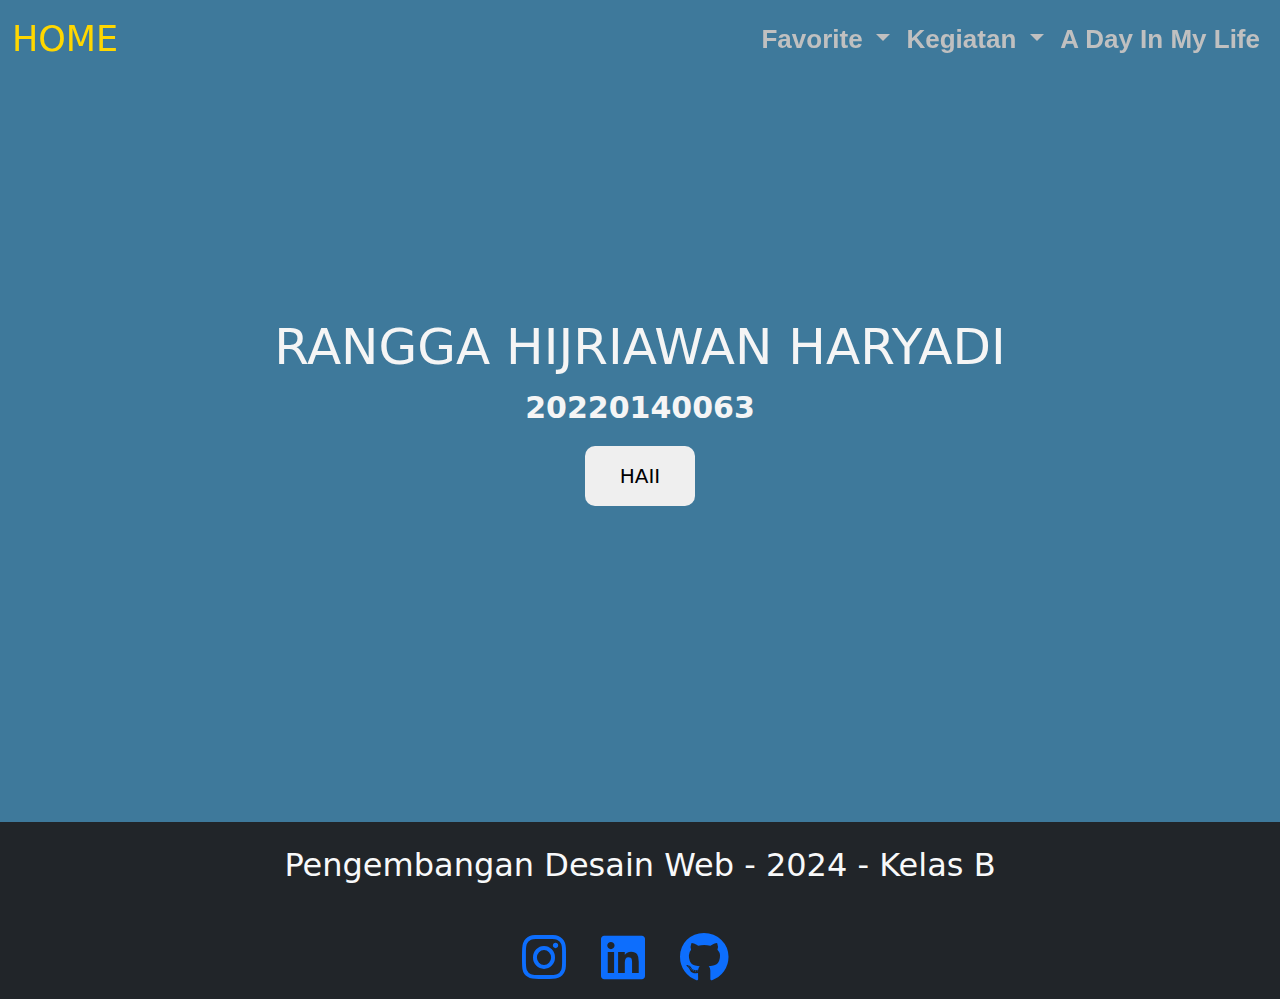
<file: index.html>
<!DOCTYPE html>
<html lang="en">
<head>
    <meta charset="UTF-8">
    <meta name="viewport" content="width=device-width, initial-scale=1.0">
    <title>Bootstrap Demo</title>
    <link href="https://cdn.jsdelivr.net/npm/bootstrap@5.3.3/dist/css/bootstrap.min.css" rel="stylesheet" integrity="sha384-QWTKZyjpPEjISv5WaRU9OFeRpok6YctnYmDr5pNlyT2bRjXh0JMhjY6hW+ALEwIH" crossorigin="anonymous">
    <link rel="stylesheet" href="styles.css">
    <link rel="stylesheet" href="https://cdnjs.cloudflare.com/ajax/libs/font-awesome/5.15.4/css/all.min.css">

    
    <script src="script.js"></script>
</head>
<body>

<br>

<body>
    <nav class="navbar navbar-expand-sm navbar-dark fixed-top">
        <div class="container-fluid">
            <a class="navbar-brand" href="index.html">HOME</a>
            <button class="navbar-toggler" type="button" data-bs-toggle="collapse" data-bs-target="#mynavbar">
                <span class="navbar-toggler-icon"></span>
            </button>
            <div class="collapse navbar-collapse justify-content-end" id="mynavbar">
                <ul class="navbar-nav"> <!-- Remove ms-auto class -->
                    <li class="nav-item dropdown">
                        <a class="nav-link dropdown-toggle" href="#" id="pendaftaranDropdown" role="button" data-bs-toggle="dropdown" aria-haspopup="true" aria-expanded="false">
                            Favorite
                        </a>
                        <div class="dropdown-menu" aria-labelledby="pendaftaranDropdown">
                            <a class="dropdown-item" href="hutma1.html">Kesukaan</a>
                            <a class="dropdown-item" href="hutma2.html">Time</a>
                        </div>
                    </li>
                    <li class="nav-item dropdown">
                        <a class="nav-link dropdown-toggle" href="#" id="jadwalDropdown" role="button" data-bs-toggle="dropdown" aria-haspopup="true" aria-expanded="false">
                            Kegiatan
                        </a>
                        <div class="dropdown-menu" aria-labelledby="jadwalDropdown">
                            <a class="dropdown-item" href="hobby.html">Biasa dilakukan</a>
                        </div>
                    </li>
                    <li class="nav-item">
                        <a class="nav-link" href="aboutme.html">A Day In My Life</a>
                    </li>
                </ul>
            </div>
        </div>
    </nav>



<br>

<div class="container content">
    <!-- Konten halaman -->
    <div class="item">
        <h1>RANGGA HIJRIAWAN HARYADI</h1>
        <p>20220140063</p>
    </div>

    <div class="button" >
        <button type="button" onclick="showAlert()" >
            HAII
        </button>
    </div>

    <br>
</div>

<br>

<footer class="bg-dark text-light">
    <div class="container">
        <div class="row">
            <div class="col-12">
                <div class="text-center py-4">
                    <h2>Pengembangan Desain Web - 2024 - Kelas B</h2>
                </div>
            </div>
            <div class="col-12">
                <div class="text-center py-3">
                    <a href="https://www.instagram.com/akun_instagram"><i class="fab fa-instagram" style="font-size: 50px; margin-right: 30px;"></i></a>  
                    <a href="https://www.linkedin.com/in/akun_linkedin"><i class="fab fa-linkedin" style="font-size: 50px; margin-right: 30px;"></i></a>  
                    <a href="https://github.com/akun_github"><i class="fab fa-github" style="font-size: 50px; margin-right: 30px;"></i></a>
                </div>
            </div>
            
            
            
        </div>
    </div>
</footer>
<script src="https://code.jquery.com/jquery-3.5.1.slim.min.js"></script>
<script src="https://cdn.jsdelivr.net/npm/@popperjs/core@2.5.4/dist/umd/popper.min.js"></script>
<script src="https://maxcdn.bootstrapcdn.com/bootstrap/4.5.2/js/bootstrap.min.js"></script>
</body>
</html>
</file>
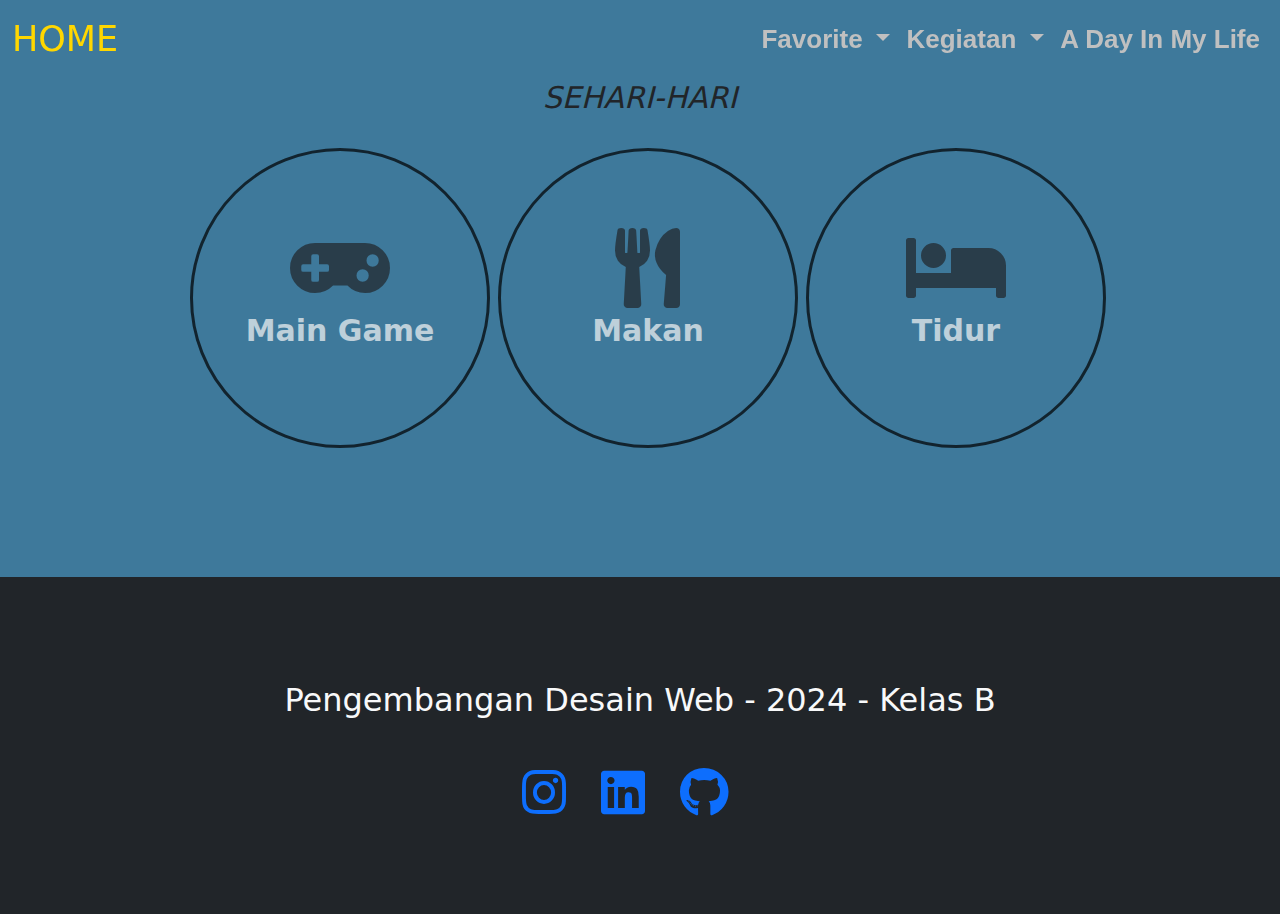
<file: hobby.html>
<!DOCTYPE html>
<html lang="en">
<head>
    <meta charset="UTF-8">
    <meta name="viewport" content="width=device-width, initial-scale=1.0">
    <title>Bootstrap Demo</title>
    <link href="https://cdn.jsdelivr.net/npm/bootstrap@5.3.3/dist/css/bootstrap.min.css" rel="stylesheet" integrity="sha384-QWTKZyjpPEjISv5WaRU9OFeRpok6YctnYmDr5pNlyT2bRjXh0JMhjY6hW+ALEwIH" crossorigin="anonymous">
    <link rel="stylesheet" href="styles.css">
    <link rel="stylesheet" href="https://cdnjs.cloudflare.com/ajax/libs/font-awesome/5.15.4/css/all.min.css">

    
    <script src="script.js"></script>
    <style>
        .container {
            padding: 80px 120px;
        }
        
        .person:hover {
            border-color: #f1f1f1;
        }
    </style>
</head>
<body>

<nav class="navbar navbar-expand-sm navbar-dark fixed-top">
    <div class="container-fluid">
        <a class="navbar-brand" href="index.html">HOME</a>
        <button class="navbar-toggler" type="button" data-bs-toggle="collapse" data-bs-target="#mynavbar">
            <span class="navbar-toggler-icon"></span>
        </button>
        <div class="collapse navbar-collapse justify-content-end" id="mynavbar">
            <ul class="navbar-nav"> <!-- Remove ms-auto class -->
                <li class="nav-item dropdown">
                    <a class="nav-link dropdown-toggle" href="#" id="pendaftaranDropdown" role="button" data-bs-toggle="dropdown" aria-haspopup="true" aria-expanded="false">
                        Favorite
                    </a>
                    <div class="dropdown-menu" aria-labelledby="pendaftaranDropdown">
                        <a class="dropdown-item" href="hutma1.html">Kesukaan</a>
                        <a class="dropdown-item" href="hutma2.html">Time

                        </a>
                    </div>
                </li>
                <li class="nav-item dropdown">
                    <a class="nav-link dropdown-toggle" href="#" id="jadwalDropdown" role="button" data-bs-toggle="dropdown" aria-haspopup="true" aria-expanded="false">
                        Kegiatan
                    </a>
                    <div class="dropdown-menu" aria-labelledby="jadwalDropdown">
                        <a class="dropdown-item" href="hobby.html">Biasa dilakukan</a>
                    </div>
                </li>
                <li class="nav-item">
                    <a class="nav-link" href="aboutme.html">A Day In My Life</a>
                </li>
            </ul>
        </div>
    </div>
</nav>

<div class="container text-center">
    <h3><em>SEHARI-HARI</em></h3>
    
    <br>
    <div class="row">
        <div class="col-sm-4">
            <div class="person">
                <i class="fas fa-gamepad fa-5x"></i>
                <p class="text-center"><strong>Main Game</strong></p>
            </div>
        </div>
        <div class="col-sm-4">
            <div class="person">
                <i class="fas fa-utensils fa-5x"></i>
                <p class="text-center"><strong>Makan</strong></p>
            </div>
        </div>
        <div class="col-sm-4">
            <div class="person">
                <i class="fas fa-bed fa-5x"></i>
                <p class="text-center"><strong>Tidur</strong></p>
            </div>
        </div>
    </div>
</div>


<br>
<footer class="bg-dark text-light">
    <div class="container">
        <div class="row">
            <div class="col-12">
                <div class="text-center py-4">
                    <h2>Pengembangan Desain Web - 2024 - Kelas B</h2>
                </div>
            </div>
            <div class="col-12">
                <div class="text-center py-3">
                    <a href="https://www.instagram.com/akun_instagram"><i class="fab fa-instagram" style="font-size: 50px; margin-right: 30px;"></i></a>  
                    <a href="https://www.linkedin.com/in/akun_linkedin"><i class="fab fa-linkedin" style="font-size: 50px; margin-right: 30px;"></i></a>  
                    <a href="https://github.com/akun_github"><i class="fab fa-github" style="font-size: 50px; margin-right: 30px;"></i></a>
                </div>
            </div>
        </div>
    </div>
</footer>
<script src="https://code.jquery.com/jquery-3.5.1.slim.min.js"></script>
<script src="https://cdn.jsdelivr.net/npm/@popperjs/core@2.5.4/dist/umd/popper.min.js"></script>
<script src="https://maxcdn.bootstrapcdn.com/bootstrap/4.5.2/js/bootstrap.min.js"></script>
</body>
</html>
</file>
<file: styles.css>
.dropdown:hover .dropdown-menu {
    display: block;
}
.navbar {
display: flex;
justify-content: space-between;
}   

h1 {
    font-size: 50px;
    text-align: center;
    color: whitesmoke;
}
h2 {
    text-align: center;
}
p{
    font-size: 30px;
    text-align: center;
    color: whitesmoke;
    font-weight: bold;
}
h3 {
    text-align: center;
    font-size: 30px;
}

.button button {
    font-size: 20px; /* Atur ukuran font tulisan HAII */
    text-align: center;
    border-radius: 10px;
    border: 3px solid;
    border: none;
    padding: 15px 35px; 
    text-shadow: 5px;
}
.content {
    display: flex;
    flex-direction: column;
    justify-content: center;
    align-items: center;
    height: 750px; /* Atur tinggi konten */
}
body {
    background-color: rgb(62, 121, 155); /* Warna latar belakang seluruh area konten */
}

/*dropdown*/
.navbar-nav .nav-link {
    font-size: 26px; /* Atur ukuran font */
    font-family: Arial, Helvetica, sans-serif;
    color:silver; 
    font-weight: bold;
}

.navbar-brand {
    font-size: 35px; /* Ukuran teks */
    color: gold; /* Warna teks */
}
.dropdown-menu  {
    background-color: rgb(1, 14, 12);
    padding: 0; /* Atur padding ke nol */
    margin: 0; /* Atur margin ke nol */
    overflow: visible; /* Atur overflow ke visible */
    z-index: 1000;
    position: fixed;/* Warna latar belakang dropdown */
}
.dropdown-item {
    font-size: 25px; /* Ukuran font untuk item dropdown */
    color: rgb(255, 145, 0);
    font-weight: bold;
}
/*pendaftaran2*/
.container {
    display: flex;
    flex-direction: column;
    justify-content: center;
    align-items: center;
    
    /* Optionally set a height to center vertically */
}

.clock {
    font-size: 30px;
    font-weight: bold;
}

/*Wrapper for slides */
.carousel-item img {
    max-height: 500px;
    max-width: 500px;
    display: block;
    margin: auto; /* Membuat gambar berada di tengah secara horizontal */
    height: 800px; /* Tinggi gambar */
}
  .carousel-caption h3 {
    color: #fff !important;
  }
  
  @media (max-width: 600px) {
    .carousel-caption {
      display: none; /* Hide the carousel text when the screen is less than 600 pixels wide */
    }
  }
  
  .carousel-container{
    width: 120%;
    margin: 20px auto;
    overflow: hidden;
    position: relative;
  }

/*hobby*/
.container2 {
    padding: 80px 120px;
  }

  .person:hover {
    border-color: #f1f1f1;
  }
  .person {
    border: 3px solid black; /* Mengatur border warna hitam dengan ketebalan 10px */
    margin-bottom: 25px;
    width: 300px; /* Lebar border sesuai dengan lebar foto */
    height: 300px; /* Tinggi border sesuai dengan tinggi foto */
    opacity: 0.7;
    display: flex; /* Menggunakan flexbox untuk mengatur posisi vertikal */
    flex-direction: column; /* Mengatur arah tata letak ke vertikal */
    justify-content: center; /* Menyatukan konten secara vertikal di tengah */
    border-radius: 150px; /* Membuat border bulat dengan radius setengah dari lebar/tinggi */
}

.footer {
    padding: 20px; /* Atur warna latar belakang footer */
    text-align: center; /* Mengatur teks menjadi rata tengah */
}

.footer h5 {
    margin-top: 20px; /* Atur jarak atas untuk h5 */
    margin-bottom: 20px; /* Atur jarak bawah untuk h5 */
}
.footer ul {
    display: flex; /* Menggunakan flexbox untuk mengatur tata letak */
    justify-content: center; /* Menyatukan item ke tengah */
    list-style-type: none; /* Menghilangkan bullets pada daftar */
    padding: 0;
}

.footer ul li {
    margin: 0 10px; /* Atur jarak antara item */
}

.footer video {
    order: -1; /* Mengubah urutan item menjadi sebelum audio */
}
</file>
